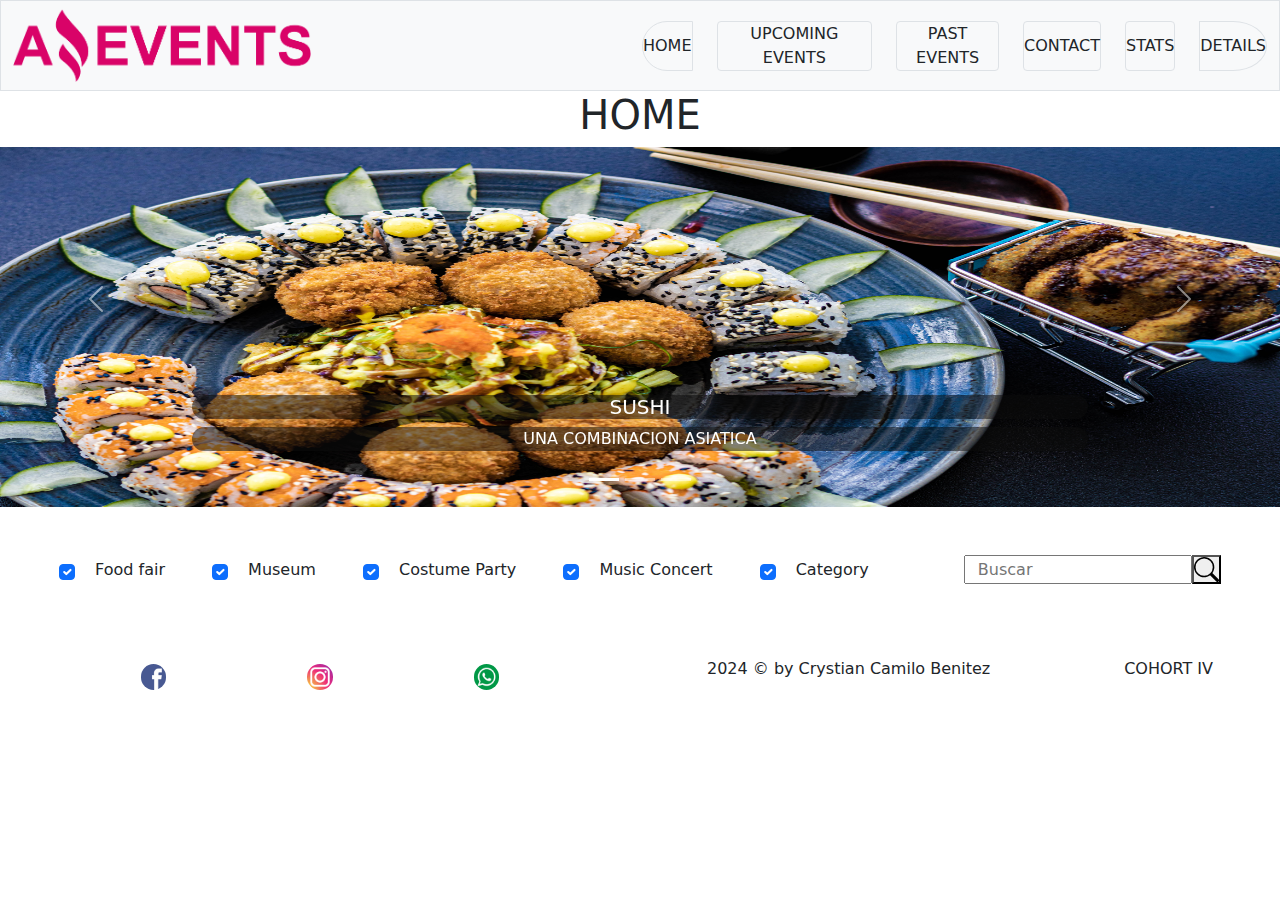
<file: index.html>
<!DOCTYPE html>
<html lang="en">

<head>
    <meta charset="UTF-8">
    <meta name="viewport" content="width=device-width, initial-scale=1.0">
    <title>A EVENTS</title>
    <link rel="icon" href="favicon.png" type="image/x-icon">
    <link rel="stylesheet" href="main.css">
    <link href="https://cdn.jsdelivr.net/npm/bootstrap@5.3.3/dist/css/bootstrap.min.css" rel="stylesheet"
        integrity="sha384-QWTKZyjpPEjISv5WaRU9OFeRpok6YctnYmDr5pNlyT2bRjXh0JMhjY6hW+ALEwIH" crossorigin="anonymous">
</head>

<body>
    <header>
        <nav class="navbar navbar-expand-md bg-body-tertiary d-flex justify-content-evenly border ">
            <div class="container-fluid ">
                <div>
                    <a href="index.html">
                        <img src="amazing_brand.png" alt="logo" class="logo w-50  ">
                    </a>
                </div>
                <div class="navbar-expand-sm bg-body-tertiary ">
                    <ul class="mb-lg-0 d-flex  w-100 ">
                        <li class=" border rounded-start-pill d-flex align-items-center">
                            <a class="nav-link active" aria-current="page" href="#">HOME</a>
                        </li>
                        <li
                            class="nav-item border rounded-1 ms-4 d-flex justify-content-center align-items-center text-center">
                            <a class=" nav-link active  mx-3 w-75" aria-current="page"
                                href="UpcomingEvents.html">UPCOMING EVENTS</a>
                        </li>
                        <li
                            class="nav-item border rounded-1 ms-4 d-flex justify-content-center align-items-center text-center">
                            <a class="nav-link active  mx-2 w-75" aria-current="page" href="PastEvents.html">PAST
                                EVENTS</a>
                        </li>
                        <li class="nav-item border rounded-1 ms-4 d-flex align-items-center">
                            <a class="nav-link active" aria-current="page" href="Contact.html">CONTACT</a>
                        </li>
                        <li class="nav-item border  rounded-1 ms-4 d-flex align-items-center">
                            <a class="nav-link active" aria-current="page" href="Stats.html">STATS</a>
                        </li>
                        <li class="nav-item border  rounded-end-circle ms-4 d-flex align-items-center">
                            <a class="nav-link active" aria-current="page" href="Details.html">DETAILS</a>
                        </li>
                    </ul>
                </div>
            </div>
        </nav>

    </header>
    <main>
        <div id="carouselExampleCaptions" class="carousel slide">
            <h1 class=" d-flex justify-content-center">HOME</h1>
            <div class="carousel-indicators">
                <button type="button" data-bs-target="#carouselExampleCaptions" data-bs-slide-to="0" class="active"
                    aria-current="true" aria-label="Slide 1"></button>
                <button type="button" data-bs-target="#carouselExampleCaptions" data-bs-slide-to="1"
                    aria-label="Slide 2"></button>
                <button type="button" data-bs-target="#carouselExampleCaptions" data-bs-slide-to="2"
                    aria-label="Slide 3"></button>
            </div>
            <div class="carousel-inner">
                <div class="carousel-item active">
                    <img src="optional_banner_1.jpg" class="d-block w-100" alt="sushi" style="height:40vh;">
                    <div class="carousel-caption d-none d-md-block rounded-5">
                        <h5 class="h5 rounded-5">SUSHI</h5>
                        <p class="pcarr rounded-5">UNA COMBINACION ASIATICA </p>
                    </div>
                </div>
                <div class="carousel-item">
                    <img src="optional_banner_2.jpg" class="d-block w-100" alt="auditorio" style="height:40vh;">
                    <div class="carousel-caption d-none d-md-block">
                        <h5 class="h5 rounded-5">ESPACIOS CONFORTABLES</h5>
                        <p class="pcarr rounded-5">AUDITORIOS Y SALONES CON EL MEJOR MOBILIARIO</p>
                    </div>
                </div>
                <div class="carousel-item">
                    <img src="optional_banner_3.jpg" class="d-block w-100" alt="espacios" style="height:40vh;">
                    <div class="carousel-caption d-none d-md-block">
                        <h5 class="h5 rounded-5">TU CIUDAD</h5>
                        <p class="pcarr rounded-5
                        ">EL MEJOR AMBIENTE CERCA A TU HOGAR </p>
                    </div>
                </div>
            </div>
            <button class="carousel-control-prev" type="button" data-bs-target="#carouselExampleCaptions"
                data-bs-slide="prev">
                <span class="carousel-control-prev-icon" aria-hidden="true"></span>
                <span class="visually-hidden">Previous</span>
            </button>
            <button class="carousel-control-next" type="button" data-bs-target="#carouselExampleCaptions"
                data-bs-slide="next">
                <span class="carousel-control-next-icon" aria-hidden="true"></span>
                <span class="visually-hidden">Next</span>
            </button>
        </div>
        <div class=" container-fluid d-flex ">
            <div class=" container-fluid d-flex justify-content-evenly mt-5 mb-5 ">

                <div class=" checked container-fluidcard  d-flex align-items-center ">
                    <input class="form-check-input " type="checkbox" value="" id="flexCheckChecked" checked>
                    <label class=" container-fluid form-check-label fs-6 ms-2" for="flexCheckChecked">
                        Food fair
                    </label>

                </div>
                <div class=" container-fluidcard d-flex  align-items-center ">
                    <input class="form-check-input" type="checkbox" value="" checked>
                    <label class="container-fluid form-check-label fs-6 ms-2" for="flexCheckChecked">
                        Museum
                    </label>
                </div>
                <div class=" container-fluidcard d-flex  align-items-center">
                    <input class="form-check-input" type="checkbox" value="" checked>
                    <label class=" container-fluid form-check-label fs-6 ms-2" for="flexCheckChecked">
                        Costume Party
                    </label>
                </div>
                <div class=" container-fluidcard d-flex  align-items-center">
                    <input class="form-check-input" type="checkbox" value="" checked>
                    <label class=" container-fluid form-check-label fs-6 ms-2" for="flexCheckChecked">
                        Music Concert
                    </label>

                </div>
                <div class=" container-fluidcard d-flex  align-items-center">
                    <input class="form-check-input " type="checkbox" value="checkbox" checked>
                    <label class="container-fluid form-check-label fs-6 ms-2" for="flexCheckChecked">
                        Category
                    </label>
                </div>
                <div class=" container-fluidcard d-flex ms-5">
                    <input class="container-fluid " type="text" placeholder="Buscar">
                    <button>
                        <svg xmlns="http://www.w3.org/2000/svg" width="25" height="25" fill="currentColor"
                            class="bi bi-search" viewBox="0 0 16 16">
                            <path
                                d="M11.742 10.344a6.5 6.5 0 1 0-1.397 1.398h-.001q.044.06.098.115l3.85 3.85a1 1 0 0 0 1.415-1.414l-3.85-3.85a1 1 0 0 0-.115-.1zM12 6.5a5.5 5.5 0 1 1-11 0 5.5 5.5 0 0 1 11 0" />
                        </svg>
                    </button>
                </div>
            </div>
        </div>

    </main>
    <section id="generalcard">


    </section>

    <footer>

        <div class="dfooter d-flex ">
            <div class="d-flex justify-content-evenly align-items-center w-50" style="height:10vh;">

                <a href="https://es-la.facebook.com/reg/ "><img class="social rounded-circle " src="facebook.png"
                        alt="logo facebook"> </a>
                <a href="https://www.instagram.com/accounts/emailsignup/"><img class="social rounded-circle"
                        src="instagram.png" alt="logo instagram"></a>
                <a href="https://web.whatsapp.com/"><img class="social rounded-circle" src="whatsapp.png"
                        alt=" logo whatsapp"></a>
            </div>

            <div class=" d-flex justify-content-around align-items-center w-50  " style="height:10vh;">
                <p>2024 © by Crystian Camilo Benitez</p>
                <p> COHORT IV </p>
            </div>
        </div>
    </footer>



    <script src="https://cdn.jsdelivr.net/npm/bootstrap@5.3.3/dist/js/bootstrap.bundle.min.js"
        integrity="sha384-YvpcrYf0tY3lHB60NNkmXc5s9fDVZLESaAA55NDzOxhy9GkcIdslK1eN7N6jIeHz"
        crossorigin="anonymous"></script>
    <script src="./index.js"></script>
</body>

</html>
</file>
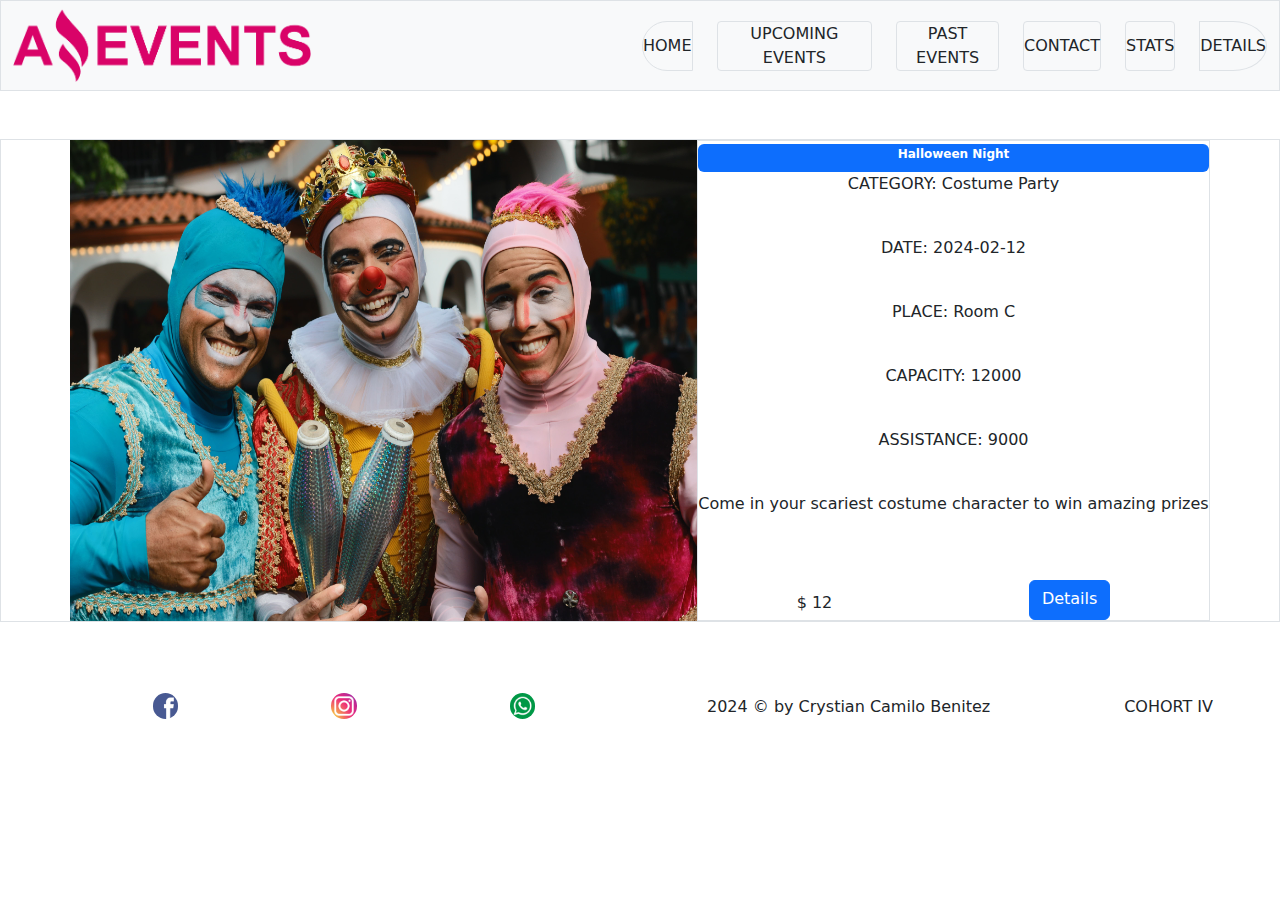
<file: Details.html>
<!DOCTYPE html>
<html lang="en">

<head>
    <meta charset="UTF-8">
    <meta name="viewport" content="width=device-width, initial-scale=1.0">
    <title>A EVENTS</title>
    <link rel="icon" href="favicon.png" type="image/x-icon">
    <link rel="stylesheet" href="main.css">
    <link href="https://cdn.jsdelivr.net/npm/bootstrap@5.3.3/dist/css/bootstrap.min.css" rel="stylesheet"
        integrity="sha384-QWTKZyjpPEjISv5WaRU9OFeRpok6YctnYmDr5pNlyT2bRjXh0JMhjY6hW+ALEwIH" crossorigin="anonymous">
</head>

<body>
    <header>
        <nav class="navbar navbar-expand-md bg-body-tertiary d-flex justify-content-evenly border  ">
            <div class="container-fluid ">
                <a href="index.html">
                    <img src="amazing_brand.png" alt="logo" class="logo w-50 ">
                </a>

                <div class="navbar-expand-sm bg-body-tertiary ">
                    <ul class="mb-lg-0 d-flex w-100 ">
                        <li class=" border rounded-start-pill d-flex align-items-center">
                            <a class="nav-link active" aria-current="page" href="index.html">HOME</a>
                        </li>
                        <li class="nav-item border rounded-1 ms-4 d-flex justify-content-center align-items-center  ">
                            <a class=" nav-link active text-center mx-3 w-75" aria-current="page"
                                href="UpcomingEvents.html">UPCOMING EVENTS</a>
                        </li>
                        <li class="nav-item border rounded-1 ms-4 d-flex justify-content-center align-items-center ">
                            <a class="nav-link active text-center mx-2 w-75" aria-current="page"
                                href="PastEvents.html">PAST
                                EVENTS</a>
                        </li>
                        <li class="nav-item border rounded-1 ms-4 d-flex align-items-center">
                            <a class="nav-link active" aria-current="page" href="Contact.html">CONTACT</a>
                        </li>
                        <li class="nav-item border  rounded-1 ms-4 d-flex align-items-center">
                            <a class="nav-link active" aria-current="page" href="Stats.html">STATS</a>
                        </li>
                        <li class="nav-item border  rounded-end-circle ms-4 d-flex align-items-center">
                            <a class="nav-link active" aria-current="page" href="#">DETAILS</a>
                        </li>
                    </ul>
                </div>
            </div>
        </nav>

    </header>
    <main>

        <div class=" container-fluid  d-flex justify-content-center border mb-5 mt-5">
            <img src="costume_party.jpg" class=" " alt="libros" style="width: 50%;">
            <div class="border text-center">
                <h5 class="card-title badge text-bg-primary text-wrap" style="width: 100%; height:28px">Halloween Night
                </h5>
                <p style="height: 48px;">CATEGORY: Costume Party</p>
                <p style="height: 48px;">DATE: 2024-02-12</p>
                <p style="height: 48px;">PLACE: Room C</p>
                <p style="height: 48px;">CAPACITY: 12000</p>
                <p style="height: 48px;">ASSISTANCE: 9000</p>
                <p class="text-center" style="height:8vh;">Come in your scariest costume character to win
                    amazing prizes</p>
                <div class="detailsprice d-flex flex-row-reverse justify-content-around align-items-end ">
                    <a href="Details.html" class="btn btn-primary">Details</a>
                    <h6 class="h6 d-flex align-items-center">$ 12</h6>
                </div>
            </div>
        </div>




    </main>
    <footer>

        <div class="dfooter d-flex ">
            <div class="d-flex justify-content-evenly align-items-center w-50" style="height:8vh;">

                <a href="https://es-la.facebook.com/reg/ "><img class="social ms-5 rounded-circle " src="facebook.png"
                        alt="logo facebook"> </a>
                <a href="https://www.instagram.com/accounts/emailsignup/"><img class="social ms-5 rounded-circle"
                        src="instagram.png" alt="logo instagram"></a>
                <a href="https://web.whatsapp.com/"><img class="social ms-5 rounded-circle" src="whatsapp.png"
                        alt=" logo whatsapp"></a>
            </div>

            <div class=" d-flex justify-content-around align-items-center w-50  " style="height:10vh;">
                <p>2024 © by Crystian Camilo Benitez</p>
                <p> COHORT IV </p>
            </div>
        </div>
    </footer>



    <script src="https://cdn.jsdelivr.net/npm/bootstrap@5.3.3/dist/js/bootstrap.bundle.min.js"
        integrity="sha384-YvpcrYf0tY3lHB60NNkmXc5s9fDVZLESaAA55NDzOxhy9GkcIdslK1eN7N6jIeHz"
        crossorigin="anonymous"></script>
</body>

</html>
</file>
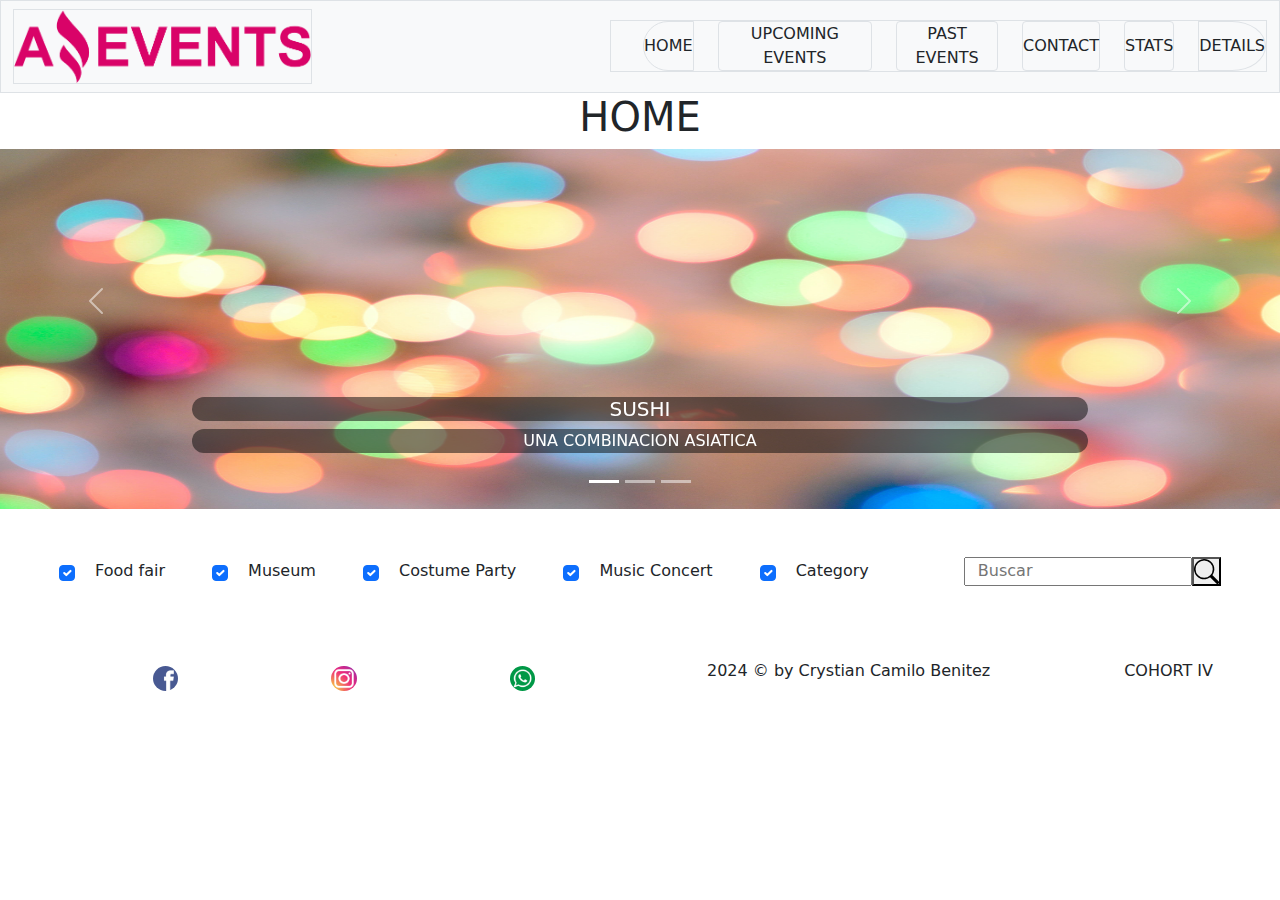
<file: PastEvents.html>
<!DOCTYPE html>
<html lang="en">

<head>
    <meta charset="UTF-8">
    <meta name="viewport" content="width=device-width, initial-scale=1.0">
    <title>A EVENTS</title>
    <link rel="icon" href="favicon.png" type="image/x-icon">
    <link rel="stylesheet" href="main.css">
    <link href="https://cdn.jsdelivr.net/npm/bootstrap@5.3.3/dist/css/bootstrap.min.css" rel="stylesheet"
        integrity="sha384-QWTKZyjpPEjISv5WaRU9OFeRpok6YctnYmDr5pNlyT2bRjXh0JMhjY6hW+ALEwIH" crossorigin="anonymous">
</head>

<body>
    <header>
        <nav class="navbar navbar-expand-md bg-body-tertiary d-flex justify-content-evenly border  ">
            <div class="container-fluid ">
                <div>
                <a href="index.html">
                    <img src="amazing_brand.png" alt="logo" class="logo w-50 border ">
                </a>
            </div>
                <div class="navbar-expand-sm bg-body-tertiary ">
                    <ul class="mb-lg-0 d-flex  border w-100 ">
                        <li class=" border rounded-start-pill d-flex align-items-center">
                            <a class="nav-link active" aria-current="page" href="index.html">HOME</a>
                        </li>
                        <li class="nav-item border rounded-1 ms-4 d-flex justify-content-center align-items-center text-center ">
                            <a class=" nav-link active  mx-3 w-75" aria-current="page"
                                href="UpcomingEvents.html">UPCOMING EVENTS</a>
                        </li>
                        <li class="nav-item border rounded-1 ms-4 d-flex justify-content-center align-items-center text-center   ">
                            <a class="nav-link active  mx-2 w-75" aria-current="page"
                                href="#">PAST
                                EVENTS</a>
                        </li>
                        <li class="nav-item border rounded-1 ms-4 d-flex align-items-center">
                            <a class="nav-link active" aria-current="page" href="Contact.html">CONTACT</a>
                        </li>
                        <li class="nav-item border  rounded-1 ms-4 d-flex align-items-center">
                            <a class="nav-link active" aria-current="page" href="Stats.html">STATS</a>
                        </li>
                        <li class="nav-item border  rounded-end-circle ms-4 d-flex align-items-center">
                            <a class="nav-link active" aria-current="page" href="Details.html">DETAILS</a>
                        </li>
                    </ul>
                </div>
            </div>
        </nav>

    </header>
    <main>
        <div id="carouselExampleCaptions" class="carousel slide">
            <h1 class=" d-flex justify-content-center">HOME</h1>
            <div class="carousel-indicators">
                <button type="button" data-bs-target="#carouselExampleCaptions" data-bs-slide-to="0" class="active"
                    aria-current="true" aria-label="Slide 1"></button>
                <button type="button" data-bs-target="#carouselExampleCaptions" data-bs-slide-to="1"
                    aria-label="Slide 2"></button>
                <button type="button" data-bs-target="#carouselExampleCaptions" data-bs-slide-to="2"
                    aria-label="Slide 3"></button>
            </div>
            <div class="carousel-inner">
                <div class="carousel-item active">
                    <img src="optional_banner_4.jpg" class="d-block w-100" alt="sushi" style="height:40vh;">
                    <div class="carousel-caption d-none d-md-block rounded-5">
                        <h5 class="h5 rounded-5">SUSHI</h5>
                        <p class="pcarr rounded-5">UNA COMBINACION ASIATICA </p>
                    </div>
                </div>
                <div class="carousel-item">
                    <img src="optional_banner_1.jpg" class="d-block w-100" alt="auditorio" style="height:40vh;">
                    <div class="carousel-caption d-none d-md-block">
                        <h5 class="h5 rounded-5">ESPACIOS CONFORTABLES</h5>
                        <p class="pcarr rounded-5">AUDITORIOS Y SALONES CON EL MEJOR MOBILIARIO</p>
                    </div>
                </div>
                <div class="carousel-item">
                    <img src="optional_banner_3.jpg" class="d-block w-100" alt="espacios" style="height:40vh;">
                    <div class="carousel-caption d-none d-md-block">
                        <h5 class="h5 rounded-5">TU CIUDAD</h5>
                        <p class="pcarr rounded-5
                        ">EL MEJOR AMBIENTE CERCA A TU HOGAR </p>
                    </div>
                </div>
            </div>
            <button class="carousel-control-prev" type="button" data-bs-target="#carouselExampleCaptions"
                data-bs-slide="prev">
                <span class="carousel-control-prev-icon" aria-hidden="true"></span>
                <span class="visually-hidden">Previous</span>
            </button>
            <button class="carousel-control-next" type="button" data-bs-target="#carouselExampleCaptions"
                data-bs-slide="next">
                <span class="carousel-control-next-icon" aria-hidden="true"></span>
                <span class="visually-hidden">Next</span>
            </button>
        </div>
        <div class=" container-fluid d-flex ">
            <div class=" container-fluid d-flex justify-content-evenly mt-5 mb-5 ">

                <div class=" checked container-fluidcard  d-flex align-items-center ">
                    <input class="form-check-input " type="checkbox" value="" id="flexCheckChecked" checked>
                    <label class=" container-fluid form-check-label fs-6 ms-2" for="flexCheckChecked">
                        Food fair
                    </label>

                </div>
                <div class=" container-fluidcard d-flex  align-items-center ">
                    <input class="form-check-input" type="checkbox" value="" checked>
                    <label class="container-fluid form-check-label fs-6 ms-2" for="flexCheckChecked">
                        Museum
                    </label>
                </div>
                <div class=" container-fluidcard d-flex  align-items-center">
                    <input class="form-check-input" type="checkbox" value="" checked>
                    <label class=" container-fluid form-check-label fs-6 ms-2" for="flexCheckChecked">
                        Costume Party
                    </label>
                </div>
                <div class=" container-fluidcard d-flex  align-items-center">
                    <input class="form-check-input" type="checkbox" value="" checked>
                    <label class=" container-fluid form-check-label fs-6 ms-2" for="flexCheckChecked">
                        Music Concert
                    </label>

                </div>
                <div class=" container-fluidcard d-flex  align-items-center">
                    <input class="form-check-input " type="checkbox" value="checkbox" checked>
                    <label class="container-fluid form-check-label fs-6 ms-2" for="flexCheckChecked">
                        Category
                    </label>
                </div>
                <div class=" container-fluidcard d-flex ms-5">
                    <input class="container-fluid " type="text" placeholder="Buscar">
                    <button>
                        <svg xmlns="http://www.w3.org/2000/svg" width="25" height="25" fill="currentColor"
                            class="bi bi-search" viewBox="0 0 16 16">
                            <path
                                d="M11.742 10.344a6.5 6.5 0 1 0-1.397 1.398h-.001q.044.06.098.115l3.85 3.85a1 1 0 0 0 1.415-1.414l-3.85-3.85a1 1 0 0 0-.115-.1zM12 6.5a5.5 5.5 0 1 1-11 0 5.5 5.5 0 0 1 11 0" />
                        </svg>
                    </button>
                </div>
            </div>
        </div>

    </main>

    <footer>

        <div class="dfooter d-flex " >
            <div class="d-flex justify-content-evenly align-items-center w-50" style="height:10vh;" >

                <a href="https://es-la.facebook.com/reg/ "><img class="social ms-5 rounded-circle " src="facebook.png"
                        alt="logo facebook"> </a>
                <a href="https://www.instagram.com/accounts/emailsignup/"><img class="social ms-5 rounded-circle"
                        src="instagram.png" alt="logo instagram"></a>
                <a href="https://web.whatsapp.com/"><img class="social ms-5 rounded-circle" src="whatsapp.png"
                        alt=" logo whatsapp"></a>
            </div>

            <div class=" d-flex justify-content-around align-items-center w-50  " style="height:10vh;">
                <p>2024 © by Crystian Camilo Benitez</p>
                <p> COHORT IV </p>
            </div>
        </div>
    </footer>




    <script src="https://cdn.jsdelivr.net/npm/bootstrap@5.3.3/dist/js/bootstrap.bundle.min.js"
        integrity="sha384-YvpcrYf0tY3lHB60NNkmXc5s9fDVZLESaAA55NDzOxhy9GkcIdslK1eN7N6jIeHz"
        crossorigin="anonymous"></script>
</body>

</html>
</file>
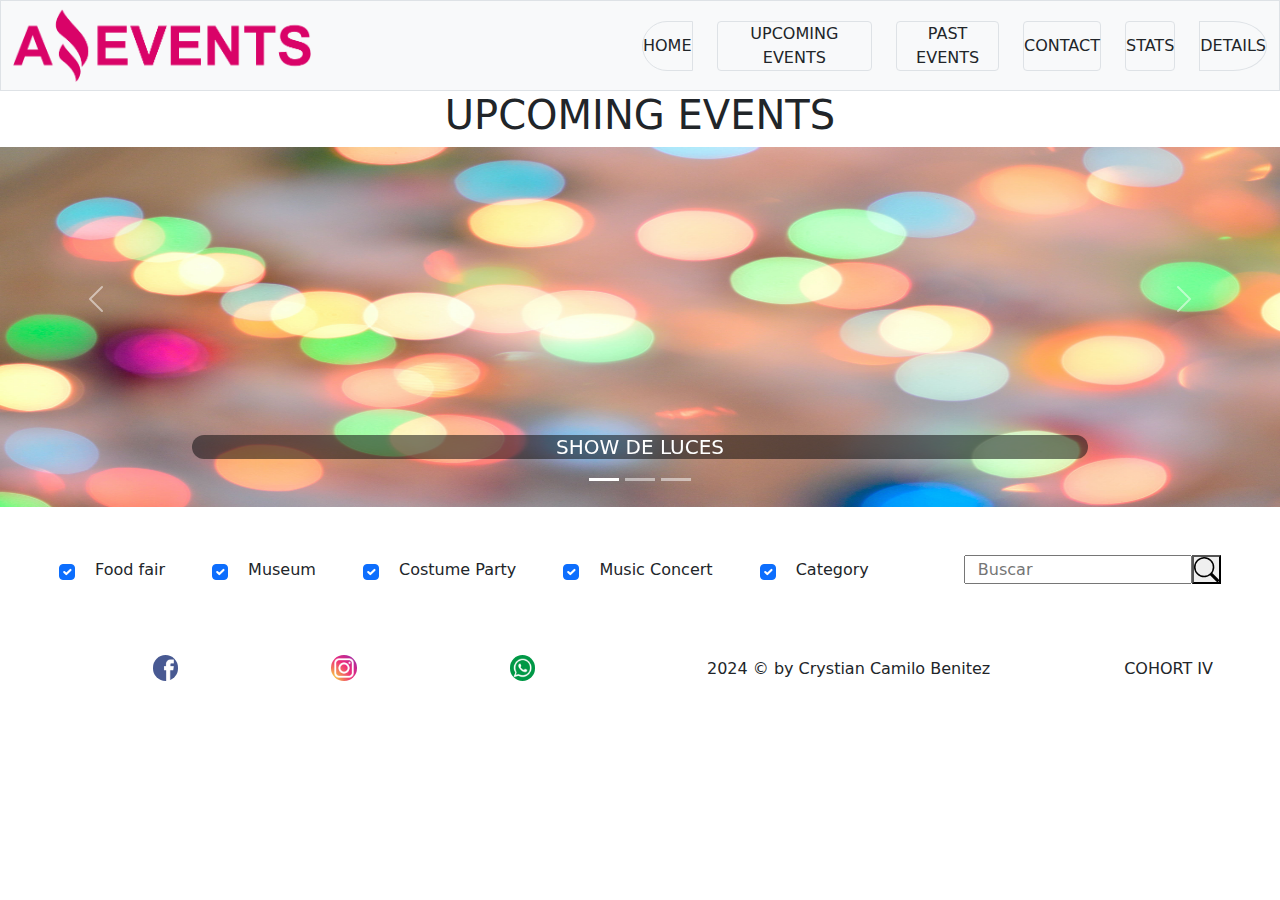
<file: UpcomingEvents.html>
<!DOCTYPE html>
<html lang="en">

<head>
    <meta charset="UTF-8">
    <meta name="viewport" content="width=device-width, initial-scale=1.0">
    <title>A EVENTS</title>
    <link rel="icon" href="favicon.png" type="image/x-icon">
    <link rel="stylesheet" href="main.css">
    <link href="https://cdn.jsdelivr.net/npm/bootstrap@5.3.3/dist/css/bootstrap.min.css" rel="stylesheet"
        integrity="sha384-QWTKZyjpPEjISv5WaRU9OFeRpok6YctnYmDr5pNlyT2bRjXh0JMhjY6hW+ALEwIH" crossorigin="anonymous">
</head>

<body>
    <header>
        <nav class="navbar navbar-expand-md bg-body-tertiary d-flex justify-content-evenly border ">
            <div class="container-fluid ">
                <div>
                    <a href="index.html">
                        <img src="amazing_brand.png" alt="logo" class="logo w-50  ">
                    </a>
                </div>
                <div class="navbar-expand-sm bg-body-tertiary ">
                    <ul class="mb-lg-0 d-flex w-100 ">
                        <li class=" border rounded-start-pill d-flex align-items-center">
                            <a class="nav-link active" aria-current="page" href="index.html">HOME</a>
                        </li>
                        <li
                            class="nav-item border rounded-1 ms-4 d-flex justify-content-center align-items-center text-center  ">
                            <a class=" nav-link active  mx-3 w-75" aria-current="page" href="#">UPCOMING
                                EVENTS</a>
                        </li>
                        <li
                            class="nav-item border rounded-1 ms-4 d-flex justify-content-center align-items-center text-center   ">
                            <a class="nav-link active  mx-2 w-75" aria-current="page" href="PastEvents.html">PAST
                                EVENTS</a>
                        </li>
                        <li class="nav-item border rounded-1 ms-4 d-flex align-items-center">
                            <a class="nav-link active" aria-current="page" href="Contact.html">CONTACT</a>
                        </li>
                        <li class="nav-item border  rounded-1 ms-4 d-flex align-items-center">
                            <a class="nav-link active" aria-current="page" href="Stats.html">STATS</a>
                        </li>
                        <li class="nav-item border  rounded-end-circle ms-4 d-flex align-items-center">
                            <a class="nav-link active" aria-current="page" href="Details.html">DETAILS</a>
                        </li>
                    </ul>
                </div>
            </div>
        </nav>

    </header>
    <main>
        <div id="carouselExampleCaptions" class="carousel slide">
            <h1 class=" d-flex justify-content-center">UPCOMING EVENTS</h1>
            <div class="carousel-indicators">
                <button type="button" data-bs-target="#carouselExampleCaptions" data-bs-slide-to="0" class="active"
                    aria-current="true" aria-label="Slide 1"></button>
                <button type="button" data-bs-target="#carouselExampleCaptions" data-bs-slide-to="1"
                    aria-label="Slide 2"></button>
                <button type="button" data-bs-target="#carouselExampleCaptions" data-bs-slide-to="2"
                    aria-label="Slide 3"></button>
            </div>
            <div class="carousel-inner">
                <div class="carousel-item active">
                    <img src="optional_banner_4.jpg" class="d-block w-100" alt="sushi" style="height:40vh;">
                    <div class="carousel-caption d-none d-md-block rounded-5">
                        <h5 class="h5 rounded-5">SHOW DE LUCES</h5>

                    </div>
                </div>
                <div class="carousel-item">
                    <img src="optional_banner_5.jpg" class="d-block w-100" alt="auditorio" style="height:40vh;">
                    <div class="carousel-caption d-none d-md-block">
                        <h5 class="h5 rounded-5">MEJORES GRUPOS MUSICALES</h5>
                        <p class="pcarr rounded-5">ROCK-POP-FUNK-SOUL</p>
                    </div>
                </div>
                <div class="carousel-item">
                    <img src="music_concert.jpg" class="d-block w-100" alt="espacios" style="height:40vh;">
                    <div class="carousel-caption d-none d-md-block">
                        <h5 class="h5 rounded-5">TU CIUDAD</h5>
                        <p class="pcarr rounded-5
                        ">EL MEJOR AMBIENTE CERCA A TU HOGAR </p>
                    </div>
                </div>
            </div>
            <button class="carousel-control-prev" type="button" data-bs-target="#carouselExampleCaptions"
                data-bs-slide="prev">
                <span class="carousel-control-prev-icon" aria-hidden="true"></span>
                <span class="visually-hidden">Previous</span>
            </button>
            <button class="carousel-control-next" type="button" data-bs-target="#carouselExampleCaptions"
                data-bs-slide="next">
                <span class="carousel-control-next-icon" aria-hidden="true"></span>
                <span class="visually-hidden">Next</span>
            </button>
        </div>
        <div class=" container-fluid d-flex ">
            <div class=" container-fluid d-flex justify-content-evenly mt-5 mb-5 ">

                <div class=" checked container-fluidcard  d-flex align-items-center ">
                    <input class="form-check-input " type="checkbox" value="" id="flexCheckChecked" checked>
                    <label class=" container-fluid form-check-label fs-6 ms-2" for="flexCheckChecked">
                        Food fair
                    </label>

                </div>
                <div class=" container-fluidcard d-flex  align-items-center ">
                    <input class="form-check-input" type="checkbox" value="" checked>
                    <label class="container-fluid form-check-label fs-6 ms-2" for="flexCheckChecked">
                        Museum
                    </label>
                </div>
                <div class=" container-fluidcard d-flex  align-items-center">
                    <input class="form-check-input" type="checkbox" value="" checked>
                    <label class=" container-fluid form-check-label fs-6 ms-2" for="flexCheckChecked">
                        Costume Party
                    </label>
                </div>
                <div class=" container-fluidcard d-flex  align-items-center">
                    <input class="form-check-input" type="checkbox" value="" checked>
                    <label class=" container-fluid form-check-label fs-6 ms-2" for="flexCheckChecked">
                        Music Concert
                    </label>

                </div>
                <div class=" container-fluidcard d-flex  align-items-center">
                    <input class="form-check-input " type="checkbox" value="checkbox" checked>
                    <label class="container-fluid form-check-label fs-6 ms-2" for="flexCheckChecked">
                        Category
                    </label>
                </div>
                <div class=" container-fluidcard d-flex ms-5">
                    <input class="container-fluid " type="text" placeholder="Buscar">
                    <button>
                        <svg xmlns="http://www.w3.org/2000/svg" width="25" height="25" fill="currentColor"
                            class="bi bi-search" viewBox="0 0 16 16">
                            <path
                                d="M11.742 10.344a6.5 6.5 0 1 0-1.397 1.398h-.001q.044.06.098.115l3.85 3.85a1 1 0 0 0 1.415-1.414l-3.85-3.85a1 1 0 0 0-.115-.1zM12 6.5a5.5 5.5 0 1 1-11 0 5.5 5.5 0 0 1 11 0" />
                        </svg>
                    </button>
                </div>
            </div>
        </div>

        
    </main>

    <footer>

        <div class="dfooter d-flex ">
            <div class="d-flex justify-content-evenly align-items-center w-50" style="height:8vh;">

                <a href="https://es-la.facebook.com/reg/ "><img class="social ms-5 rounded-circle " src="facebook.png"
                        alt="logo facebook"> </a>
                <a href="https://www.instagram.com/accounts/emailsignup/"><img class="social ms-5 rounded-circle"
                        src="instagram.png" alt="logo instagram"></a>
                <a href="https://web.whatsapp.com/"><img class="social ms-5 rounded-circle" src="whatsapp.png"
                        alt=" logo whatsapp"></a>
            </div>

            <div class=" d-flex justify-content-around align-items-center w-50  " style="height:10vh;">
                <p>2024 © by Crystian Camilo Benitez</p>
                <p> COHORT IV </p>
            </div>
        </div>
    </footer>

    <script src="https://cdn.jsdelivr.net/npm/bootstrap@5.3.3/dist/js/bootstrap.bundle.min.js"
        integrity="sha384-YvpcrYf0tY3lHB60NNkmXc5s9fDVZLESaAA55NDzOxhy9GkcIdslK1eN7N6jIeHz"
        crossorigin="anonymous"></script>
</body>

</html>
</file>
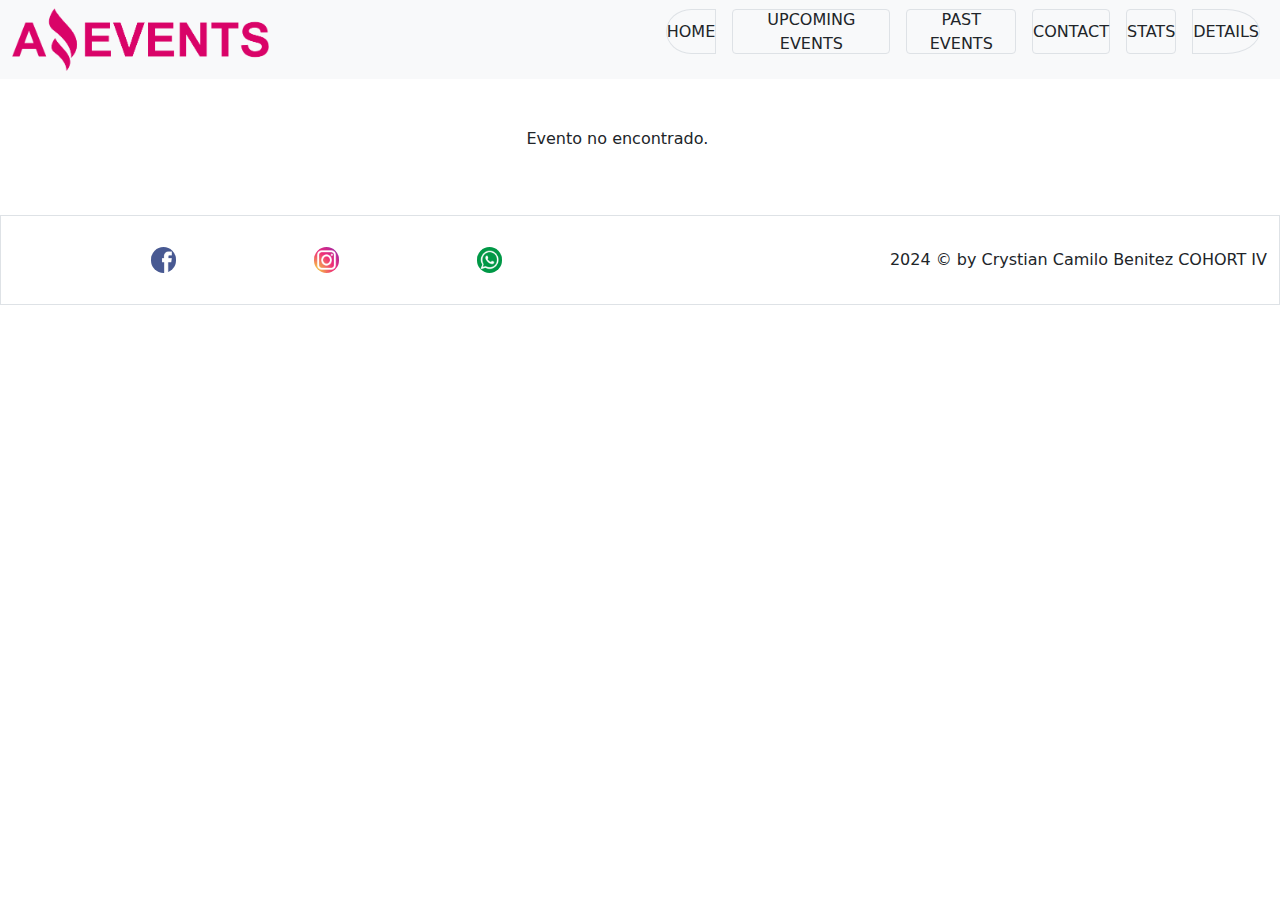
<file: page/Details.html>
<!DOCTYPE html>
<html lang="en">

<head>
    <meta charset="UTF-8">
    <meta name="viewport" content="width=device-width, initial-scale=1.0">
    <title>A EVENTS</title>
    <link rel="icon" href="../imagenes/favicon.png" type="image/x-icon">
    <link rel="stylesheet" href="../main.css">
    <link href="https://cdn.jsdelivr.net/npm/bootstrap@5.3.3/dist/css/bootstrap.min.css" rel="stylesheet"
        integrity="sha384-QWTKZyjpPEjISv5WaRU9OFeRpok6YctnYmDr5pNlyT2bRjXh0JMhjY6hW+ALEwIH" crossorigin="anonymous">
</head>

<body>
    <header>
        <nav class="navbar navbar-expand-sm navbar-light bg-light">
            <div class="container-fluid ">
                <a href="../page/index.html">
                    <img src="../imagenes/amazing_brand.png" alt="logo" class=" img-fluid  " id="logo">
                </a>
                <button class="navbar-toggler" type="button" data-bs-toggle="collapse" data-bs-target="#navbarNav"
                    aria-controls="navbarNav" aria-expanded="false" aria-label="Toggle navigation">
                    <span class="navbar-toggler-icon"></span>
                </button>
                <div class="collapse navbar-collapse justify-content-end " id="navbarNav">
                    <ul class=" navbar-Nav d-flex " id="navcontainer">
                        <li
                            class=" nav-item lin border rounded-start-circle d-flex justify-content-center  align-items-center flex-item  mx-2">
                            <a class="nav-link active" aria-current="page" href="../page/index.html">HOME</a>
                        </li>
                        <li
                            class=" nav-item  lin border rounded-1  d-flex justify-content-center  align-items-center  mx-2 ">
                            <a class=" nav-link text-center w-75" aria-current="page"
                                href="../page/UpcomingEvents.html">UPCOMING
                                EVENTS</a>
                        </li>
                        <li
                            class=" nav-item lin border rounded-1 d-flex justify-content-center align-items-center  mx-2  ">
                            <a class="nav-link text-center w-75  " aria-current="page"
                                href="../page/PastEvents.html">PAST
                                EVENTS</a>
                        </li>
                        <li
                            class=" nav-item lin border rounded-1 d-flex justify-content-center  align-items-center  mx-2">
                            <a class="nav-link " aria-current="page" href="../page/Contact.html">CONTACT</a>
                        </li>
                        <li
                            class=" nav-item lin border  rounded-1 d-flex justify-content-center  align-items-center  mx-2 ">
                            <a class="nav-link " aria-current="page" href="../page/Stats.html">STATS</a>
                        </li>
                        <li
                            class=" nav-item lin border rounded-end-circle d-flex  justify-content-center align-items-center  mx-2  ">
                            <a class="nav-link " aria-current="page" href="#">DETAILS</a>
                        </li>
                    </ul>
                </div>
            </div>
        </nav>
    </header>
    <main>
       
        <div id="detalle-evento" class=" row row-cols-1 row-cols-ms-2 row-cols-md-3 row-cols-lg-5 ps-4 mt-5 mb-5 gap-5 d-flex justify-content-evenly w-100 ">
        <!-- Contenedor para mostrar detalles del evento -->
    </div>
    </main>
    <footer>
        <div class=" dfooter container-fluid d-flex justify-content-around align-items-center border w-100">
            <div class=" d-flex justify-content-evenly align-items-center w-50">
                <a href="https://www.facebook.com/?locale=es_LA "><img class="social img-fluid rounded-circle "
                        src="../imagenes/facebook.png" alt="logo facebook"> </a>
                <a href="https://www.instagram.com/"><img class="social img-fluid rounded-circle "
                        src="../imagenes/instagram.png" alt="instagram"></a>
                <a href="https://web.whatsapp.com/"><img class="social img-fluid rounded-circle "
                        src="../imagenes/whatsapp.png" alt=" logo whatsapp"></a>
            </div>
            <div class=" d-flex justify-content-end   w-50">
                <p class=" mt-3">2024 © by Crystian Camilo Benitez COHORT IV</p>
            </div>
        </div>
    </footer>
    <script src="https://cdn.jsdelivr.net/npm/bootstrap@5.3.3/dist/js/bootstrap.bundle.min.js"
    integrity="sha384-YvpcrYf0tY3lHB60NNkmXc5s9fDVZLESaAA55NDzOxhy9GkcIdslK1eN7N6jIeHz"
    crossorigin="anonymous"></script>
<script src="../scripts/Details.js"></script>
</body>

</html>
</file>
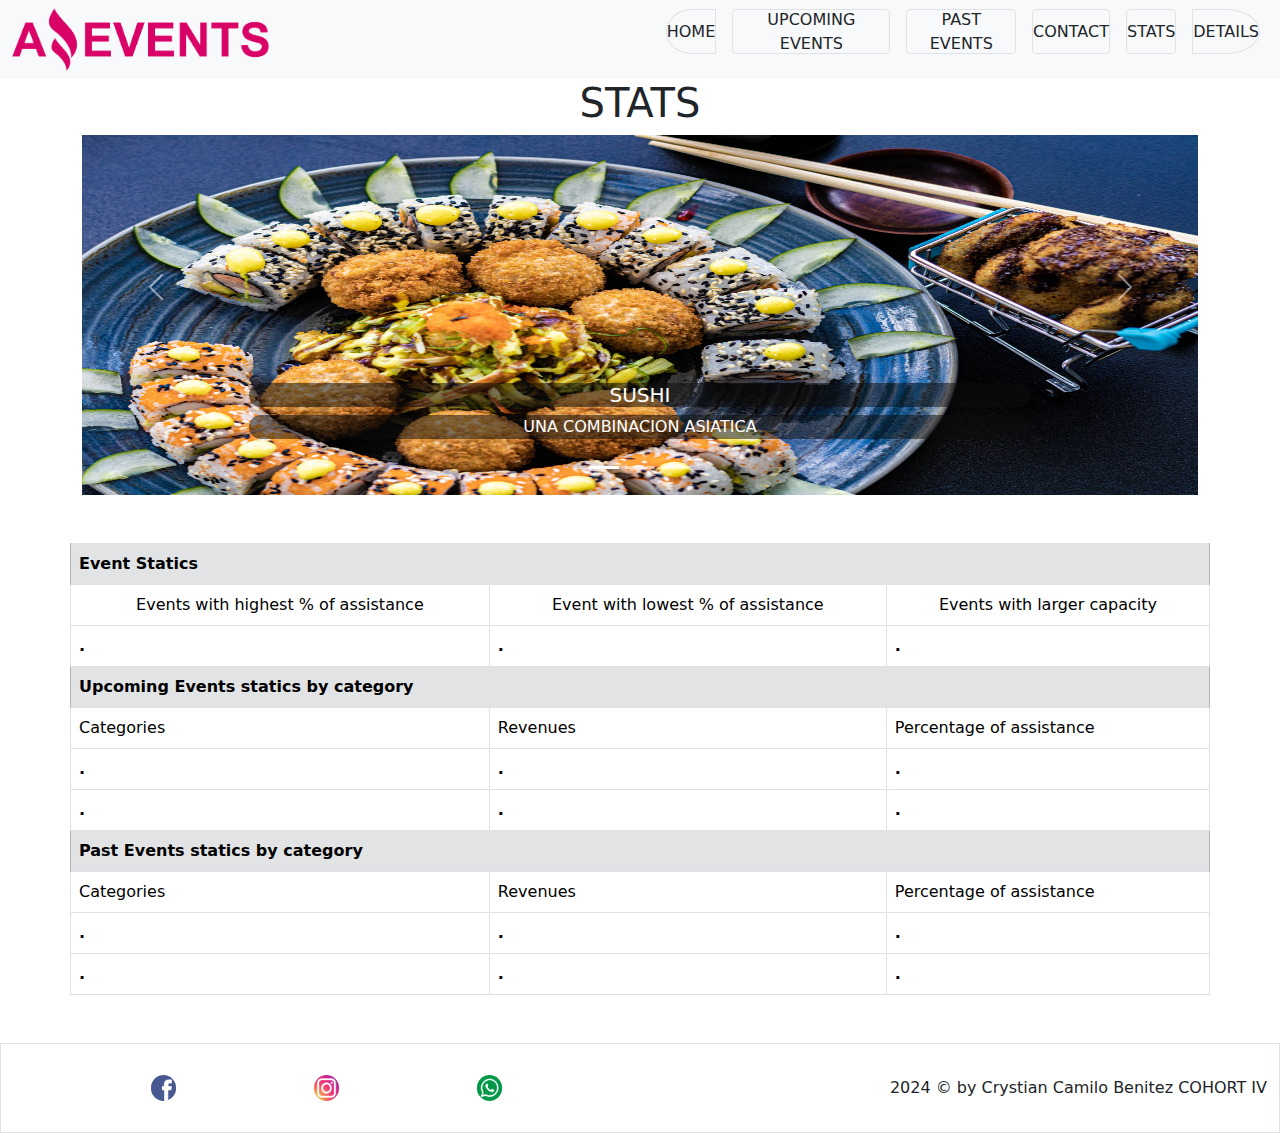
<file: page/Stats.html>
<!DOCTYPE html>
<html lang="en">

<head>
    <meta charset="UTF-8">
    <meta name="viewport" content="width=device-width, initial-scale=1.0">
    <title>A EVENTS</title>
    <link rel="icon" href="../imagenes/favicon.png" type="image/x-icon">
    <link rel="stylesheet" href="../main.css">
    <link href="https://cdn.jsdelivr.net/npm/bootstrap@5.3.3/dist/css/bootstrap.min.css" rel="stylesheet"
        integrity="sha384-QWTKZyjpPEjISv5WaRU9OFeRpok6YctnYmDr5pNlyT2bRjXh0JMhjY6hW+ALEwIH" crossorigin="anonymous">
</head>

<body>
    <header>
        <nav class="navbar navbar-expand-sm navbar-light bg-light">
            <div class="container-fluid ">
                <a href="../page/index.html">
                    <img src="../imagenes/amazing_brand.png" alt="logo" class=" img-fluid  " id="logo">
                </a>
                <button class="navbar-toggler" type="button" data-bs-toggle="collapse" data-bs-target="#navbarNav"
                    aria-controls="navbarNav" aria-expanded="false" aria-label="Toggle navigation">
                    <span class="navbar-toggler-icon"></span>
                </button>
                <div class="collapse navbar-collapse justify-content-end " id="navbarNav">
                    <ul class=" navbar-Nav d-flex " id="navcontainer">
                        <li
                            class=" nav-item lin border rounded-start-circle d-flex justify-content-center  align-items-center flex-item  mx-2">
                            <a class="nav-link active" aria-current="page" href="../page/index.html">HOME</a>
                        </li>
                        <li
                            class=" nav-item  lin border rounded-1  d-flex justify-content-center  align-items-center  mx-2 ">
                            <a class=" nav-link text-center w-75" aria-current="page"
                                href="../page/UpcomingEvents.html">UPCOMING
                                EVENTS</a>
                        </li>
                        <li
                            class=" nav-item lin border rounded-1 d-flex justify-content-center align-items-center  mx-2  ">
                            <a class="nav-link text-center w-75  " aria-current="page"
                                href="../page/PastEvents.html">PAST
                                EVENTS</a>
                        </li>
                        <li
                            class=" nav-item lin border rounded-1 d-flex justify-content-center  align-items-center  mx-2">
                            <a class="nav-link " aria-current="page" href="../page/Contact.html">CONTACT</a>
                        </li>
                        <li
                            class=" nav-item lin border  rounded-1 d-flex justify-content-center  align-items-center  mx-2 ">
                            <a class="nav-link " aria-current="page" href="#">STATS</a>
                        </li>
                        <li
                            class=" nav-item lin border rounded-end-circle d-flex  justify-content-center align-items-center  mx-2  ">
                            <a class="nav-link " aria-current="page" href="../page/Details.html">DETAILS</a>
                        </li>
                    </ul>
                </div>
            </div>
        </nav>
    </header>
    <main>
        <div id="carouselExampleCaptions" class=" container carousel slide">
            <h1 class=" d-flex justify-content-center">STATS</h1>
            <div class="carousel-indicators">
                <button type="button" data-bs-target="#carouselExampleCaptions" data-bs-slide-to="0" class="active"
                    aria-current="true" aria-label="Slide 1"></button>
                <button type="button" data-bs-target="#carouselExampleCaptions" data-bs-slide-to="1"
                    aria-label="Slide 2"></button>
                <button type="button" data-bs-target="#carouselExampleCaptions" data-bs-slide-to="2"
                    aria-label="Slide 3"></button>
            </div>
            <div class=" carousel-inner">
                <div class="carousel-item active">
                    <img src="/imagenes/optional_banner_1.jpg" class="imagencarr" alt="sushi">
                    <div class="carousel-caption d-none d-md-block rounded-5">
                        <h5 class="h5 rounded-5">SUSHI</h5>
                        <p class="pcarr rounded-5">UNA COMBINACION ASIATICA </p>
                    </div>
                </div>
                <div class="carousel-item ">
                    <img src="/imagenes/optional_banner_2.jpg" class="imagencarr" alt="auditorio">
                    <div class="carousel-caption d-none d-md-block">
                        <h5 class="h5 rounded-5">ESPACIOS CONFORTABLES</h5>
                        <p class="pcarr rounded-5">AUDITORIOS Y SALONES CON EL MEJOR MOBILIARIO</p>
                    </div>
                </div>
                <div class="carousel-item ">
                    <img src="/imagenes/optional_banner_3.jpg" class="imagencarr" alt="espacios">
                    <div class="carousel-caption d-none d-md-block">
                        <h5 class="h5 rounded-5">TU CIUDAD</h5>
                        <p class="pcarr rounded-5
                        ">EL MEJOR AMBIENTE CERCA A TU HOGAR </p>
                    </div>
                </div>
            </div>
            <button class="carousel-control-prev" type="button" data-bs-target="#carouselExampleCaptions"
                data-bs-slide="prev">
                <span class="carousel-control-prev-icon" aria-hidden="true"></span>
                <span class="visually-hidden">Previous</span>
            </button>
            <button class="carousel-control-next" type="button" data-bs-target="#carouselExampleCaptions"
                data-bs-slide="next">
                <span class="carousel-control-next-icon" aria-hidden="true"></span>
                <span class="visually-hidden">Next</span>
            </button>
        </div>

        <table class=" container table table-bordered mt-5 mb-5">
            <tr>
                <th colspan="3" class="tr table-secondary">Event Statics</th>
            </tr>

            <tr>
                <td class="td text-center">Events with highest % of assistance</td>
                <td class="td text-center">Event with lowest % of assistance </td>
                <td class="td text-center"> Events with larger capacity</td>
            </tr>
            <tr>
                <th>.</th>
                <th>.</th>
                <th>.</th>
            </tr>
            <tr>
                <th colspan="3" class="tr table-secondary">Upcoming Events statics by category</th>
            </tr>
            <tr>
                <td>Categories</td>
                <td>Revenues </td>
                <td>Percentage of assistance</td>
            </tr>
            <tr>
                <th>.</th>
                <th>.</th>
                <th>.</th>
            </tr>
            <tr>
                <th>.</th>
                <th>.</th>
                <th>.</th>
            </tr>
            <tr>
                <th colspan="3" class="tr table-secondary">Past Events statics by category</th>
            </tr>
            <tr>
                <td>Categories</td>
                <td>Revenues </td>
                <td>Percentage of assistance</td>
            </tr>
            <tr>
                <th>.</th>
                <th>.</th>
                <th>.</th>
            </tr>
            <tr>
                <th>.</th>
                <th>.</th>
                <th>.</th>
            </tr>

        </table>
    </main>
    <footer>
        <div class=" dfooter container-fluid d-flex justify-content-around align-items-center border w-100">
            <div class=" d-flex justify-content-evenly align-items-center w-50">
                <a href="https://www.facebook.com/?locale=es_LA "><img class="social img-fluid rounded-circle "
                        src="../imagenes/facebook.png" alt="logo facebook"> </a>
                <a href="https://www.instagram.com/"><img class="social img-fluid rounded-circle "
                        src="../imagenes/instagram.png" alt="instagram"></a>
                <a href="https://web.whatsapp.com/"><img class="social img-fluid rounded-circle "
                        src="../imagenes/whatsapp.png" alt=" logo whatsapp"></a>
            </div>
            <div class=" d-flex justify-content-end   w-50">
                <p class=" mt-3">2024 © by Crystian Camilo Benitez COHORT IV</p>
            </div>
        </div>
    </footer>

    <script src="https://cdn.jsdelivr.net/npm/bootstrap@5.3.3/dist/js/bootstrap.bundle.min.js"
        integrity="sha384-YvpcrYf0tY3lHB60NNkmXc5s9fDVZLESaAA55NDzOxhy9GkcIdslK1eN7N6jIeHz"
        crossorigin="anonymous"></script>
</body>

</html>
</file>
<file: main.css>
* {
  margin: 0;
  padding: 0;
  box-sizing: border-box;
}
#logo {
  height: 7vh;
}
h5 {
  background-color: rgba(13, 14, 14, 0.527);
}

.lin {
  height: 5vh;
}
.imagencarr {
  height: 40vh;
  width: 100%;
}
.imagencarr2 {
  height: 50vh;
  width: 100%;
}
.card-title {
  height: 4vh;
}
.pcarr {
  background-color: rgba(13, 14, 14, 0.527);
}
.btn {
  height: 40px;
}
.card-img-top {
  height: 20vh;
}

.social {
  width: 2vw;
}
.dfooter {
  height: 10vh;
}
#tabla {
  border: solid;
}
.highlight {
  background-color: yellow; 
  font-weight: bold;
}
 @media (max-width: 320px) {
  .social {
    width: 10vw;
  }
  #pfooter {
    font-size: 0.6rem;
  }
  #navcontainer {
    font-size: 1rem;
    display: flex;
    flex-direction: column;
    margin-right: 2rem;
  }
  .nav-item {
    border-radius: 10rem;
    margin-top: 10px;
  }
}
@media (max-width: 375px) {
  #navcontainer {
    font-size: 1rem;
    display: flex;
    flex-direction: column;
    margin-right: 2rem;
  }
  .nav-item {
    border-radius: 10rem;
    margin-top: 10px;
  } 
}
@media (max-width: 426px) {
  #navcontainer {
    font-size: 1rem;
    display: flex;
    flex-direction: column;
    margin-right: 2rem;
  }
  .nav-item {
    border-radius: 10rem;
    margin-top: 10px;
  }
  #ckeckscontainers {
    align-items: center;
    display: block;
    flex-direction: column;
    
  }
  .check-group{
    display: flex;
    flex-direction: column;
  }
}
</file>
